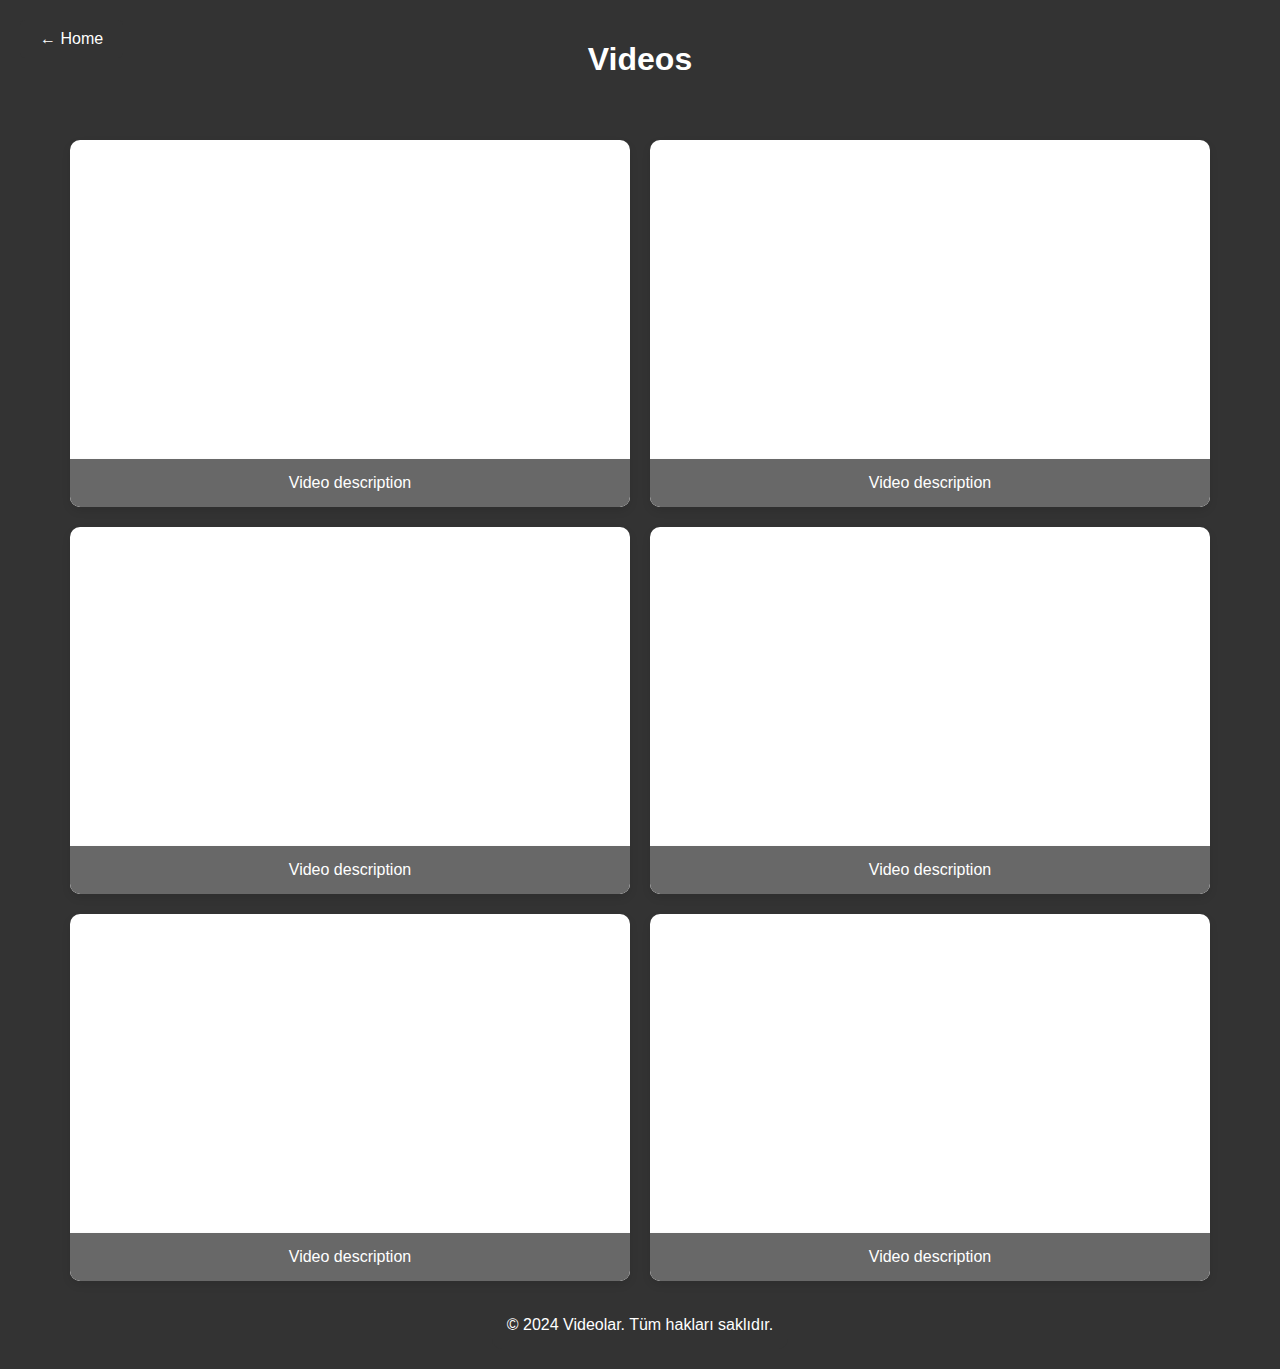
<file: projects.html>
<!DOCTYPE html>
<html lang="en">
<head>
    <meta charset="UTF-8">
    <link rel="icon" type="image/png" href="assets/img/ışıktaşlı.png">
    <meta name="viewport" content="width=device-width, initial-scale=1.0">
    <title>Videolar</title>
    <meta name="description" content="Kerem Işıktaşlı complated Project videos">
    
    <link rel="stylesheet" href="assets/css/projects.css">
    <a href="index.html" class="home-link"> ← Home </a>
</head>
<body>
    <header>
        <h1>Videos</h1>
    </header>
    <main>
        <div class="video">
            <iframe title=""src="https://www.youtube.com/embed/VIDEO_ID_1" allowfullscreen></iframe>
            <p class="video-description">Video description</p>
        </div>
        <div class="video">
            <iframe title=""src="https://www.youtube.com/embed/VIDEO_ID_2" allowfullscreen></iframe>
            <p class="video-description">Video description</p>
        </div>
        <div class="video">
            <iframe title=""src="https://www.youtube.com/embed/VIDEO_ID_1" allowfullscreen></iframe>
            <p class="video-description">Video description</p>
        </div>
        <div class="video">
            <iframe title=""src="https://www.youtube.com/embed/VIDEO_ID_2" allowfullscreen></iframe>
            <p class="video-description">Video description</p>
        </div>
        <div class="video">
            <iframe title=""src="https://www.youtube.com/embed/VIDEO_ID_1" allowfullscreen></iframe>
            <p class="video-description">Video description</p>
        </div>
        <div class="video">
            <iframe title="" src="https://www.youtube.com/embed/VIDEO_ID_2" allowfullscreen></iframe>
            <p class="video-description">Video description</p>
        </div>
        <p>&copy; 2024 Videolar. Tüm hakları saklıdır.</p>
        <!-- Diğer videolar buraya eklenebilir -->
    </main>
    
</body>
</html>
</file>
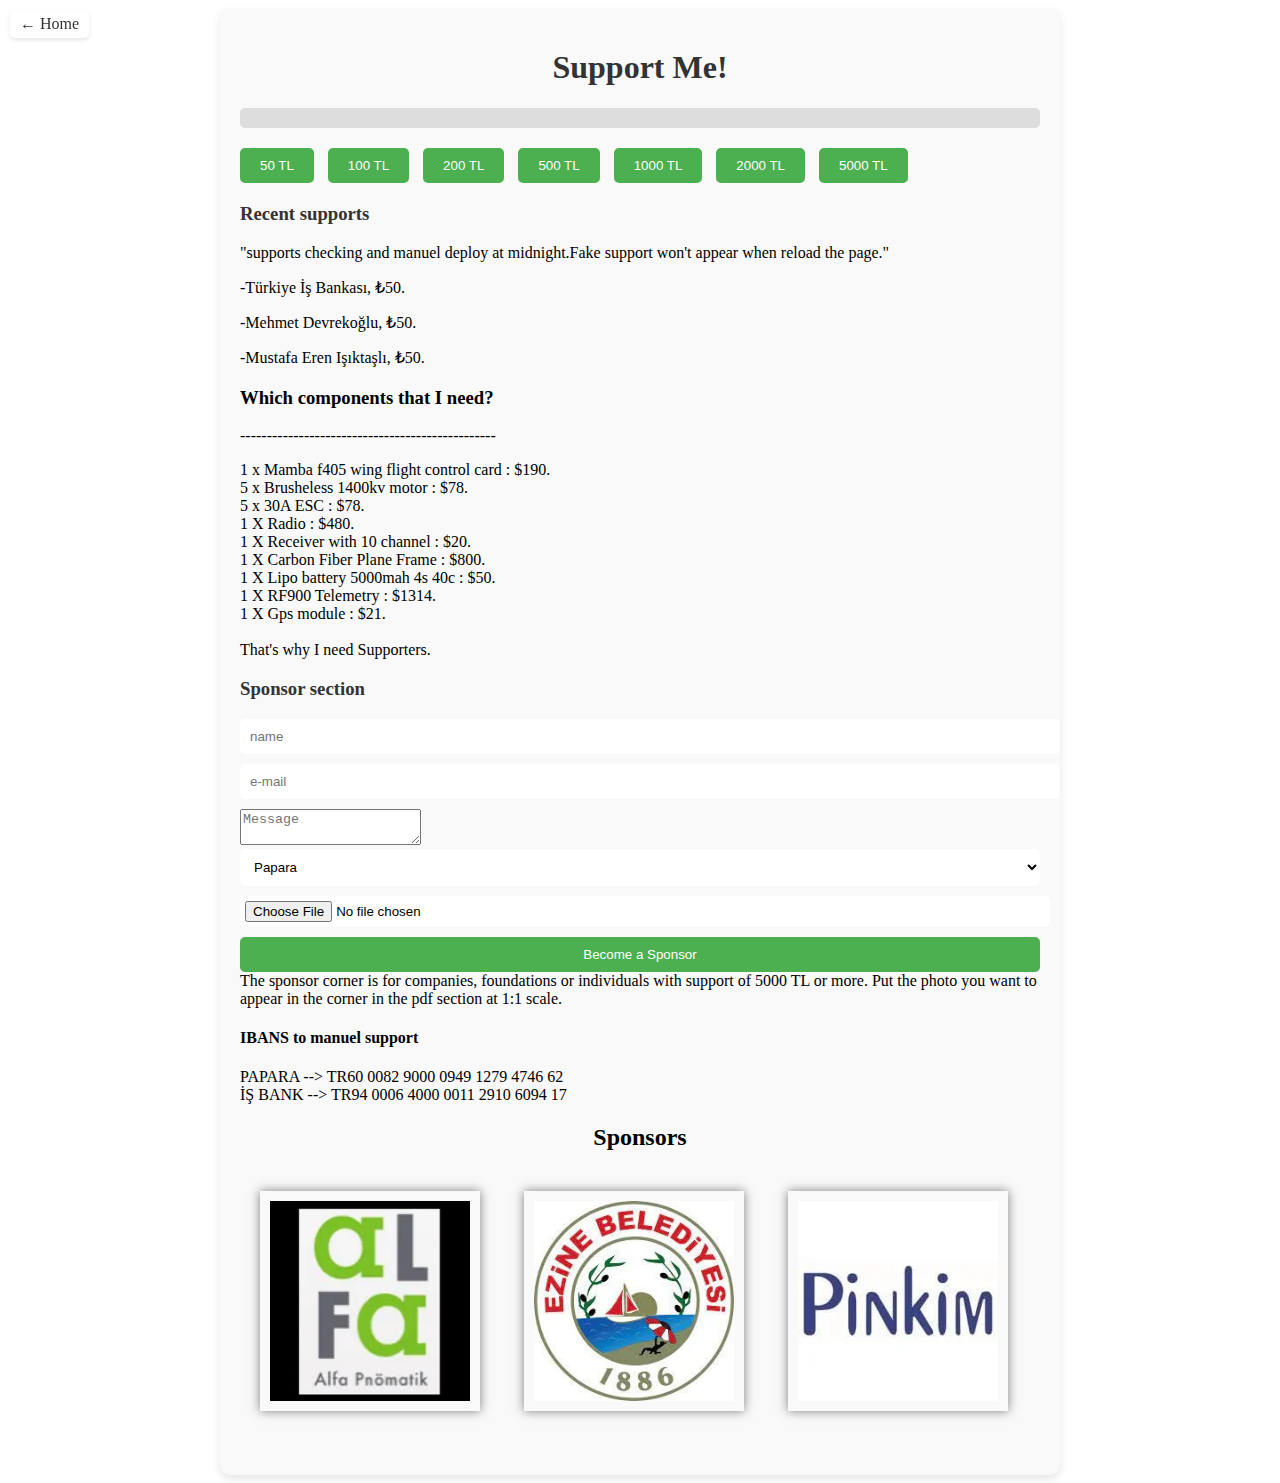
<file: sponsorpage.html>
<!DOCTYPE html>
<html lang="en">
<head>
  <meta charset="UTF-8">
  <meta name="viewport" content="width=device-width, initial-scale=1.0">
  <link rel="icon" type="image/png" href="assets/img/ışıktaşlı.png">
  <title>Donate Page</title>
  <link rel="stylesheet" href="assets/css/sponsors.css">
  <style>
    .dropdown-content {
      display: none;
    }
    .progress-bar {
      width: 0%;
      height: 20px; /* İhtiyaca göre yüksekliği ayarlayabilirsiniz */
      background-color: green; /* İhtiyaca göre arka plan rengini ayarlayabilirsiniz */
    }
  </style>
  <a href="index.html" class="back-to-home mobile-back-to-home">← Home</a>
</head>
<body>
  <div class="container">
    <h1>Support Me!</h1>
    <div class="progress">
      <div class="progress-bar" id="progressBar"></div>
    </div>
    
    <div class="options">
      <button onclick="showDropdown('btn50')">50 TL</button>
      <div id="dropdown50" class="dropdown-content">
        <select id="bankSelection50">
          <option value="papara">Papara</option>
          <option value="isbank">İş Bankası</option>
        </select>
        <button onclick="donate(50, document.getElementById('bankSelection50').value)">Donate</button>
      </div>
      
      <button onclick="showDropdown('btn100')">100 TL</button>
      <div id="dropdown100" class="dropdown-content">
        <select id="bankSelection100">
          <option value="papara">Papara</option>
          <option value="isbank">İş Bankası</option>
        </select>
        <button onclick="donate(100, document.getElementById('bankSelection100').value)">Donate</button>
      </div>

      <button onclick="showDropdown('btn200')">200 TL</button>
      <div id="dropdown200" class="dropdown-content">
        <select id="bankSelection200">
          <option value="papara">Papara</option>
          <option value="isbank">İş Bankası</option>
        </select>
        <button onclick="donate(200, document.getElementById('bankSelection200').value)">Donate</button>
      </div>
      <button onclick="showDropdown('btn500')">500 TL</button>
      <div id="dropdown500" class="dropdown-content">
        <select id="bankSelection500">
          <option value="papara">Papara</option>
          <option value="isbank">İş Bankası</option>
        </select>
        <button onclick="donate(500, document.getElementById('bankSelection500').value)">Donate</button>
      </div>
      <button onclick="showDropdown('btn1000')">1000 TL</button>
      <div id="dropdown1000" class="dropdown-content">
        <select id="bankSelection1000">
          <option value="papara">Papara</option>
          <option value="isbank">İş Bankası</option>
        </select>
        <button onclick="donate(1000, document.getElementById('bankSelection1000').value)">Donate</button>
      </div>
      <button onclick="showDropdown('btn2000')">2000 TL</button>
      <div id="dropdown2000" class="dropdown-content">
        <select id="bankSelection2000">
          <option value="papara">Papara</option>
          <option value="isbank">İş Bankası</option>
        </select>
        <button onclick="donate(2000, document.getElementById('bankSelection2000').value)">Donate</button>
      </div>
      <button onclick="showDropdown('btn5000')">5000 TL</button>
      <div id="dropdown5000" class="dropdown-content">
        <select id="bankSelection5000">
          <option value="papara">Papara</option>
          <option value="isbank">İş Bankası</option>
        </select>
        <button onclick="donate(5000, document.getElementById('bankSelection5000').value)">Donate</button>
      </div>
    </div>
    <div class="qr-code" id="qrCode"></div>
    <div class="message" id="thankYouMessage"></div>
    <div class="recent-donations" id="recentDonations">
      <h3>Recent supports</h3>
        <a>"supports checking and manuel deploy at midnight.Fake support won't appear when reload the page."</a>
          <p class="home__title-color"> -Türkiye İş Bankası, ₺50. </br> </p>
          <p class="home__title-color"> -Mehmet Devrekoğlu, ₺50. </br> </p> 
          <p class="home__title-color"> -Mustafa Eren Işıktaşlı, ₺50. </p>
          
      <ul id="donationList"></ul>
    </div>
    <h3>Which components that I need?</h3>
                <p>
                  ------------------------------------------------ 
                </p>
                   
                <p>
                  1 x Mamba f405 wing flight control  card : $190. </br>
                  5 x Brusheless 1400kv motor : $78.</br>
                  5 x 30A ESC : $78.</br>
                  1 X Radio : $480.</br>
                  1 X Receiver with 10 channel : $20.</br>
                  1 X Carbon Fiber Plane Frame : $800.</br>
                  1 X Lipo battery 5000mah 4s 40c : $50.</br>
                  1 X RF900 Telemetry : $1314.</br>
                  1 X Gps module : $21.</br> </br>
                  That's why I need Supporters.
                  </p>
                
    
    <div class="sponsor-section">
      <h3>Sponsor section</h3>
      <form action="https://api.web3forms.com/submit" method="POST" class="contact__form">        
        <input type="hidden" name="access_key" value="9946c605-7515-4dc2-9765-cfa36009562b">
        <input type="text" name="name" class="contact__input" placeholder="name" required>
        <input type="email" name="email" class="contact__input" placeholder="e-mail" required>
        <textarea name="message" class="contact__input" placeholder="Message" required></textarea>

        <select id="bankSelection">
          <option value="papara">Papara</option>
          <option value="isbank">İş Bankası</option>
        </select>
        <input type="file" id="sponsorProof" accept=".pdf" placeholder="Upload Proof">
        <button class="contact__input" type="submit">Become a Sponsor</button>
        <a>The sponsor corner is for companies, foundations or individuals with support of 5000 TL or more. Put the photo you want to appear in the corner in the pdf section at 1:1 scale.</a>
      </form>
      <H4>IBANS to manuel support </H4>
      <p>PAPARA --> TR60 0082 9000 0949 1279 4746 62 </br>
      İŞ BANK --> TR94 0006 4000 0011 2910 6094 17</p>
      <div class="sponsor-section">
        <h2 class="middle">Sponsors</h2>
        <section class="work section" id="work">
          <div class="sponsor-logos"><div class="work__container bd-grid">
            
              <img class="sponsor-logo1 work__img" src="assets/img/supporters/alfa_pnömatik.webp" alt="Sponsor 1">
              <img class="sponsor-logo1 work__img" src="assets/img/supporters/ezine_belediyesi.webp" alt="Sponsor 2">
              <img class="sponsor-logo1 work__img" src="assets/img/supporters/pinkim.webp" alt="Sponsor3 ">
            
            
            <!-- Diğer sponsor logolarını buraya ekleyebilirsiniz -->
          </div>
        </section>
      </div>
    </div>
  </div>
  

  <script src="assets/js/sponsors.js"></script>
  <script>
    function showDropdown(buttonId) {
      const dropdownId = "dropdown" + buttonId.slice(3);
      const dropdown = document.getElementById(dropdownId);
      const dropdowns = document.getElementsByClassName("dropdown-content");
      for (let i = 0; i < dropdowns.length; i++) {
        if (dropdowns[i] !== dropdown) {
          dropdowns[i].style.display = "none";
        }
      }
      if (dropdown.style.display === "block") {
        dropdown.style.display = "none";
      } else {
        dropdown.style.display = "block";
      }
    }
  </script>
</body>
</html>
</file>
<file: assets/css/projects.css>
body {
    font-family: Arial, sans-serif;
    margin: 0;
    padding: 0;
    background-color: #333; /* Arka plan rengi siyah yapıldı */
    color: #fff; /* Yazı rengi beyaz yapıldı */
    position: relative; /* Sayfa konumlandırması için gerekli */
}

header {
    background-color: #333;
    color: #fff;
    text-align: center;
    padding: 20px 0;
}

main {
    display: flex;
    flex-wrap: wrap;
    justify-content: center;
    gap: 20px;
    padding: 20px;
}

.video {
    width: 560px;
    background-color: #fff;
    border-radius: 10px;
    overflow: hidden;
    box-shadow: 0 4px 8px rgba(0, 0, 0, 0.1);
}

iframe {
    width: 100%;
    height: 315px;
    border: none;
}

p {
    text-align: center;
    padding: 15px;
    background-color: #333;
    color: #fff;
    margin: 0;
    border-bottom-left-radius: 10px;
    border-bottom-right-radius: 10px;
}

footer {
    background-color: #333;
    color: #fff;
    text-align: center;
    padding: 20px 0;
    position: fixed;
    bottom: 0;
    width: 100%;
}

/* Eve Dön linkinin stilleri */
.home-link {
    position: absolute;
    top: 20px;
    left: 20px;
    color: #fff;
    text-decoration: none;
    padding: 10px 20px;
    border-radius: 5px;
    background-color: #333;
    z-index: 9999;
    transition: background-color 0.3s; /* Renk değişimi için geçiş efekti eklendi */
}

/* Eve Dön linki hover durumunda */
.home-link:hover {
    background-color: #555; /* Hover durumunda arka plan rengi değiştirildi */
}

/* Videolar kısmının stilleri */
.video-description {
    background-color: #686868; /* Arka plan rengi beyaz yapıldı */
    box-shadow: 0 2px 4px rgba(0, 0, 0, 0.1); /* Gölgelendirme eklendi */
}
</file>
<file: assets/css/sponsors.css>
.container {
    max-width: 800px;
    margin: 0 auto;
    padding: 20px;
    background-color: #f9f9f9;
    border-radius: 10px;
    box-shadow: 0 4px 8px rgba(0, 0, 0, 0.1);
  }
  
  h1 {
    text-align: center;
    color: #333;
  }
  
  .progress {
    height: 20px;
    background-color: #ddd;
    margin-bottom: 20px;
    border-radius: 5px;
  }
  
  .progress-bar {
    height: 100%;
    width: 0;
    background-color: #4caf50;
    border-radius: 5px;
  }
  
  .options {
    position: relative;
    margin-bottom: 20px;
  }
  
  .options button {
    margin-right: 10px;
    padding: 10px 20px;
    background-color: #4caf50;
    color: #fff;
    border: none;
    border-radius: 5px;
    cursor: pointer;
  }
  
  .options button:hover {
    background-color: #45a049;
  }
  
  .dropdown-content {
    display: none;
    position: absolute;
    z-index: 1;
    background-color: #f9f9f9;
    min-width: 120px;
    box-shadow: 0 2px 4px rgba(0, 0, 0, 0.1);
    border-radius: 5px;
  }
  
  .dropdown-content button {
    display: block;
    width: 100%;
    padding: 10px;
    margin: 5px 0;
    background-color: #4caf50;
    color: #fff;
    border: none;
    border-radius: 5px;
    cursor: pointer;
  }
  
  .dropdown-content button:hover {
    background-color: #45a049;
  }
  
  .dropdown-content select, .dropdown-content button {
    display: block;
    width: 100%;
    padding: 10px;
    margin: 5px 0;
    background-color: #fff;
    border: none;
    border-radius: 5px;
    cursor: pointer;
  }
  
  .dropdown-content select:focus, .dropdown-content button:focus {
    outline: none;
  }
  
  .dropdown-content select:hover, .dropdown-content button:hover {
    background-color: #f0f0f0;
  }
  
  .qr-code {
    text-align: center;
    margin-bottom: 20px;
  }
  
  .message {
    text-align: center;
    margin-bottom: 20px;
    color: #4caf50;
  }
  
  .recent-donations {
    margin-bottom: 20px;
  }
  
  .recent-donations h3 {
    color: #333;
  }
  
  .recent-donations ul {
    list-style-type: none;
    padding: 0;
  }
  
  .recent-donations li {
    margin-bottom: 5px;
  }
  
  .sponsor-section {
    margin-bottom: 20px;
  }
  
  .sponsor-section h3 {
    color: #333;
  }
  
  .sponsor-section form input,
  .sponsor-section form select {
    display: block;
    width: 100%;
    padding: 10px;
    margin-bottom: 10px;
    background-color: #fff;
    border: none;
    border-radius: 5px;
  }
  
  .sponsor-section form input[type="file"] {
    padding: 5px;
  }
  
  .sponsor-section form button {
    display: block;
    width: 100%;
    padding: 10px;
    background-color: #4caf50;
    color: #fff;
    border: none;
    border-radius: 5px;
    cursor: pointer;
  }
  
  .sponsor-section form button:hover {
    background-color: #45a049;
  }
  .home__title-color {
    color: var(--first-color);
  }
  .back-to-home {
    position: absolute;
    top: 10px;
    left: 10px;
    color: #333; /* Geri dönme bağlantısı metin rengi */
    text-decoration: none;
    padding: 5px 10px;
    border-radius: 5px;
    background-color: #fff; /* Geri dönme bağlantısı arka plan rengi beyaz */
    transition: all 0.3s ease;
    box-shadow: 0 2px 4px rgba(0, 0, 0, 0.1); /* Hafif bir gölge efekti */
  }

  .back-to-home:hover {
    background-color: #f3f3f3; /* Geri dönme bağlantısı üzerine gelindiğinde arka plan rengi biraz daha açık tonlu beyaz */
  }
  .mobile-back-to-home {
    display: block;
    position: fixed;
    top: 10px;
    left: 10px;
    color: #333;
    text-decoration: none;
    padding: 5px 10px;
    border-radius: 5px;
    background-color: #fff;
    transition: all 0.3s ease;
    box-shadow: 0 2px 4px rgba(0, 0, 0, 0.1);
}
  .middle{
    text-align: center;
    align-items: center;
  }
  .sponsor-logo1 {
    width: 200px; /* İstediğiniz boyuta ayarlayabilirsiniz */
    height: auto;
    box-shadow: 0px 0px 10px rgba(0, 0, 0, 0.5); /* Gölgelendirme */
    margin: 20px; /* Boşluk */
    padding: 10px; /* Boşluk */
  }
  .supports_text{
    color: #8d1717;

  }
</file>
